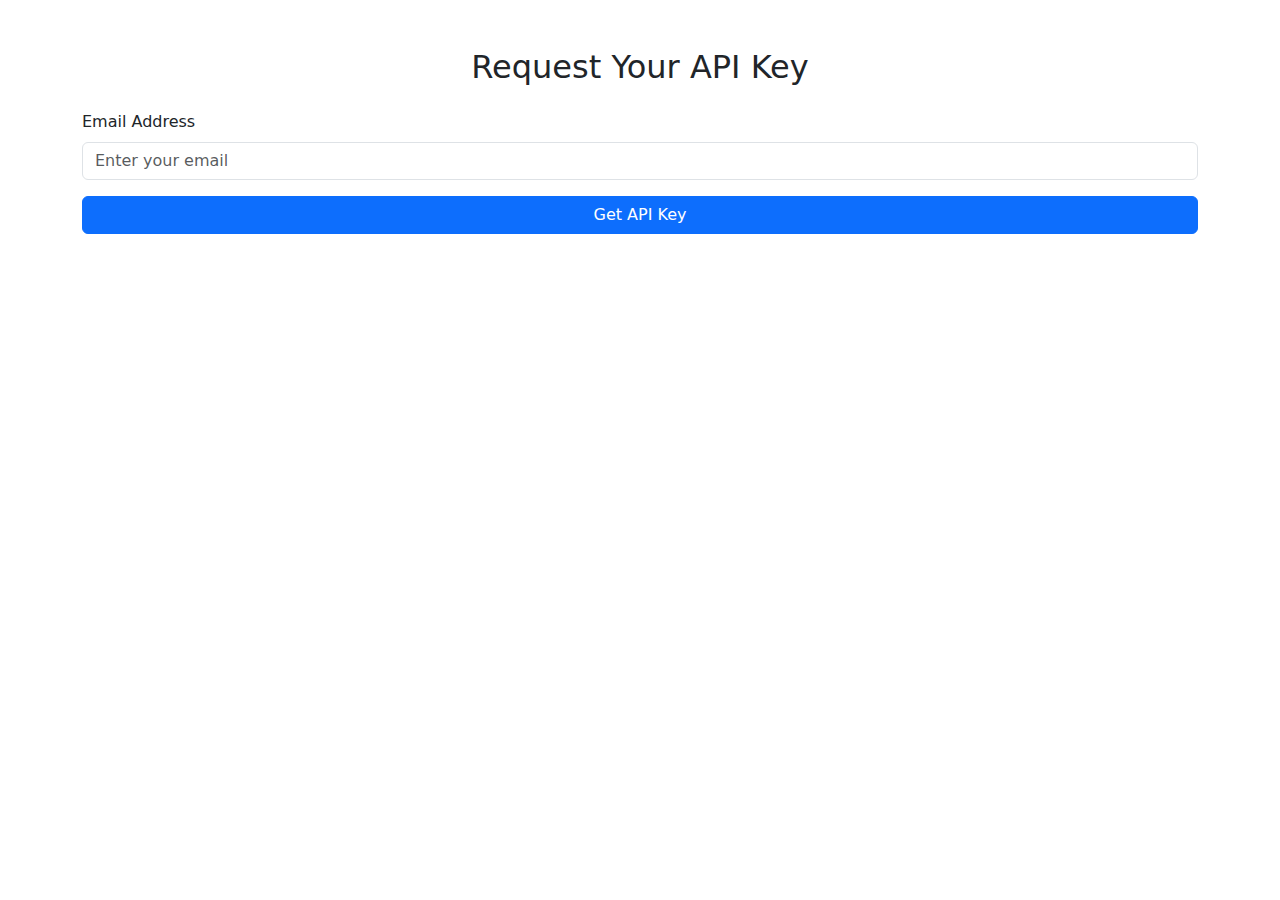
<file: api/templates/get_api_key.html>
<!DOCTYPE html>
<html lang="en">
  <head>
    <meta charset="UTF-8" />
    <meta name="viewport" content="width=device-width, initial-scale=1.0" />
    <meta name="theme-color" content="#007bff" />
    <link rel="manifest" href="../static/manifest.json" />
    <link rel="stylesheet" href="../static/css/bootstrap.min.css" />
    <title>Get API Key</title>
  </head>
  <body>
    <div class="container mt-5">
      <h2 class="text-center">Request Your API Key</h2>
      <form id="api-key-form" class="mt-4">
        <div class="mb-3">
          <label for="email" class="form-label">Email Address</label>
          <input
            type="email"
            class="form-control"
            id="email"
            placeholder="Enter your email"
            required
          />
        </div>
        <button type="submit" class="btn btn-primary w-100">Get API Key</button>
      </form>
      <div id="result" class="mt-4 text-center"></div>
    </div>
    <script src="../static/js/get_api_key.js"></script>
  </body>
</html>
</file>
